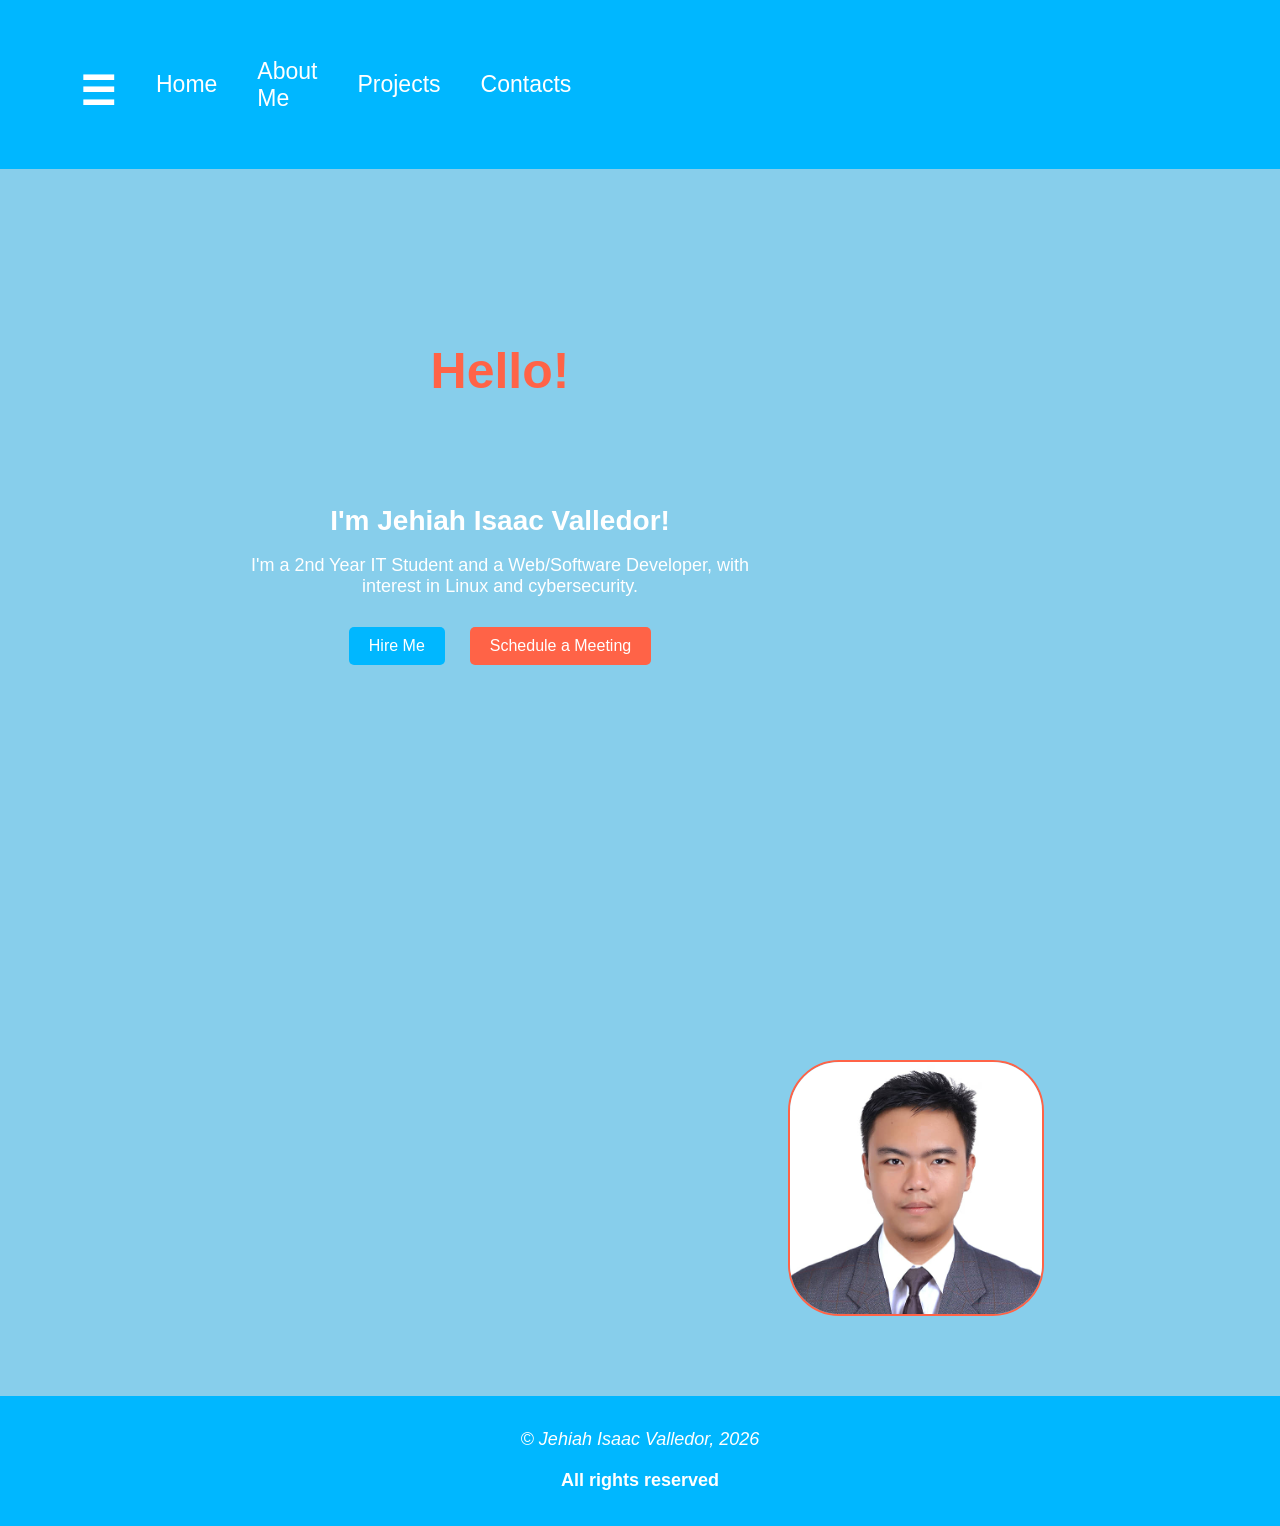
<file: index.html>
<!DOCTYPE html>
<html lang="en">
<head>
    <meta charset="UTF-8">
    <meta name="viewport" content="width=device-width, initial-scale=1.0">
    <title>Jehiah Isaac Valledor Portfolio</title>
    <link rel="icon" type="icon/x-image" href="JIV_logo.png">
    <link rel="stylesheet" href="style.css">
    <script src="script.js" defer></script>
</head>
<body>
    <header id="header">
        <nav>
            <ul>
                <li><h1 class="hamburger-icon" id="hamburger-icon" onclick="run.toggleSidebar()">&#9776;</h1></li>
                <li><a href="https://jehiahisaacvalledor.netlify.app/">Home</a></li>
                <li><a href="https://jehiahisaacvalledor.netlify.app/about">About Me</a></li>
                <li><a href="https://jehiahisaacvalledor.netlify.app/project">Projects</a></li>
                <li><a href="https://jehiahisaacvalledor.netlify.app/contact">Contacts</a></li>
            </ul>
        </nav>
        <img class="logo" src="JIV_logo.png" alt="Website Logo">
    </header>
    <main>
        <aside class="sidebar" id="sidebar"> <!-- Sidebar element that will be toggled when the hamburger icon is clicked -->
            <ul class="sidebar-ul">
                <h2>More Options</h2>
                <hr>
                <li><a class="sidebar-list" href="Jehiah Isaac Valledor's Resume.pdf" download>Download my Resume</a></li>
                <li><a class="sidebar-list" href="https://jehiahisaacvalledor.netlify.app/schedule-meeting.html">Schedule a Meeting</a></li>
                <li><a class="sidebar-list" href="https://jehiahisaacvalledor.netlify.app/hire-me.html">Hire Me</a></li>
                <li><a class="sidebar-list" href="https://jehiahisaacvalledor.netlify.app/settings.html">Settings</a></li>
            </ul>
        </aside>
        <section class="opening-section" id="opening-section">
            <div class="left-container">
                <h1 class="greeting" id="greetings"></h1>
                <h2>I'm Jehiah Isaac Valledor!</h2>
                <p class="left-text">
                    I'm a 2nd Year IT Student and a Web/Software Developer, with interest in Linux and cybersecurity.
                </p>
                <div class="button-container">
                    <a href="hire-me.html" class="primary-btn">Hire Me</a>
                    <a href="schedule-meeting.html" class="secondary-btn">Schedule a Meeting</a>
        </div>
            </div>
            <img id="image" class="image" src="profile.jpg" alt="Jehiah Isaac Profile">
        </section>
    </main>
    <footer>
        <center>
        <p><i>&copy; Jehiah Isaac Valledor, <span id="footer-year"></span></i></p>
        <p><b>All rights reserved</b></p>
        </center>
    </footer>
</body>
</html>
</file>
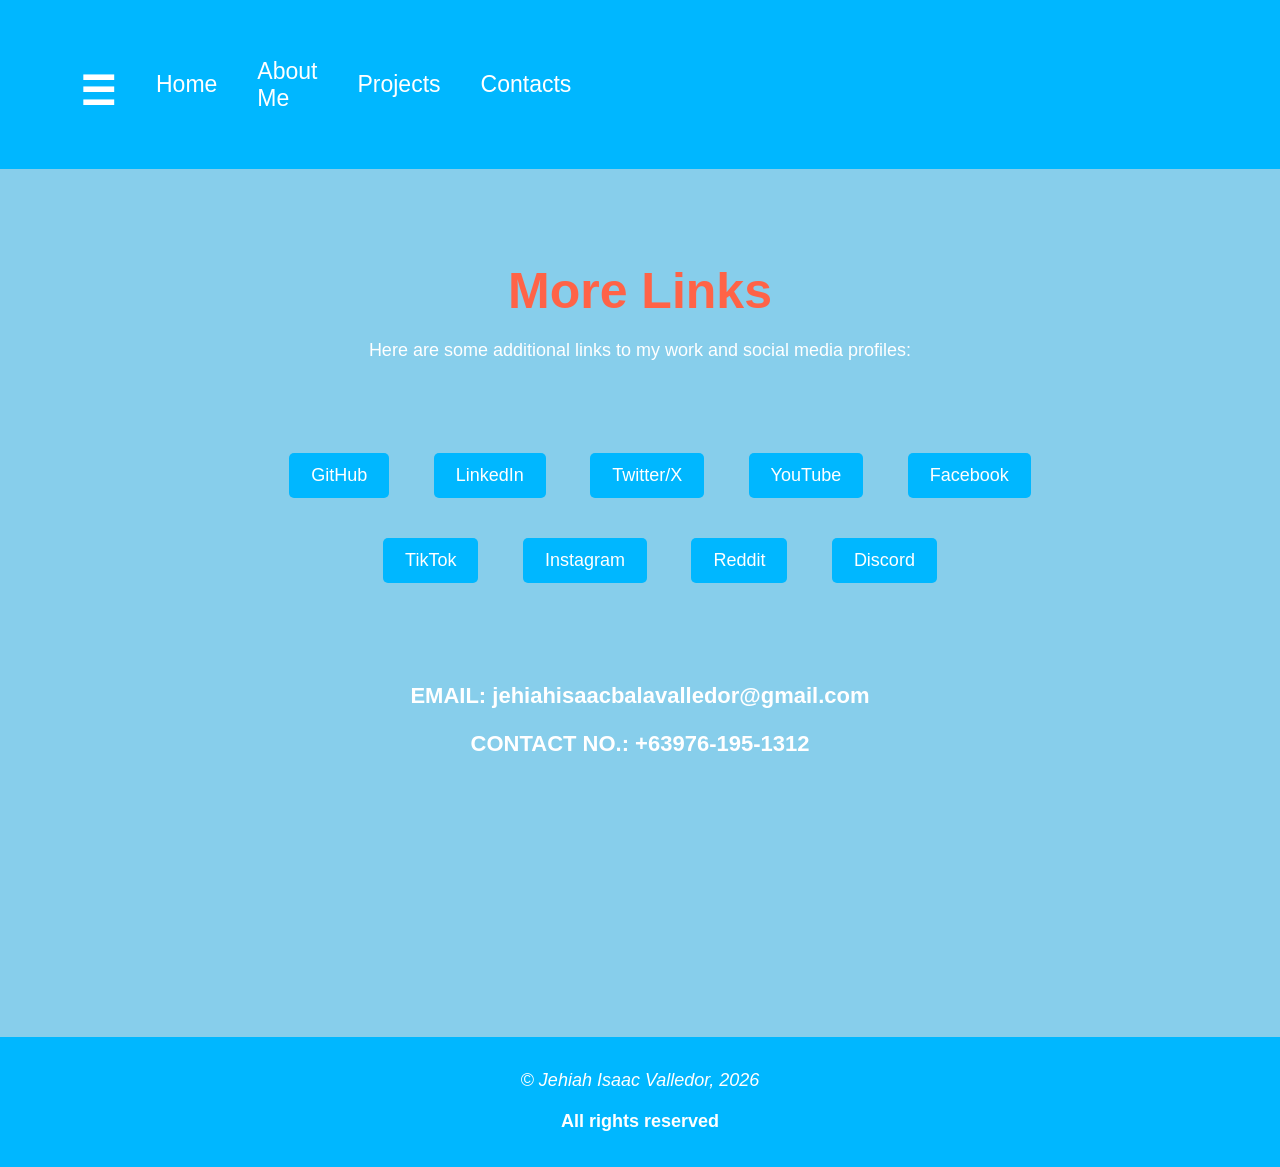
<file: contact.html>
<!DOCTYPE html>
<html lang="en">
<head>
    <meta charset="UTF-8">
    <meta name="viewport" content="width=device-width, initial-scale=1.0">
    <title>Jehiah Isaac Valledor Portfolio</title>
    <link rel="icon" type="icon/x-image" href="JIV_logo.png">
    <link rel="stylesheet" href="style.css">
    <script src="script.js" defer></script>
</head>
<body>
    <header id="header">
        <nav>
            <ul>
                <li><h1 class="hamburger-icon" id="hamburger-icon" onclick="run.toggleSidebar()">&#9776;</h1></li>
                <li><a href="https://jehiahisaacvalledor.netlify.app/">Home</a></li>
                <li><a href="https://jehiahisaacvalledor.netlify.app/about">About Me</a></li>
                <li><a href="https://jehiahisaacvalledor.netlify.app/project">Projects</a></li>
                <li><a href="https://jehiahisaacvalledor.netlify.app/contact">Contacts</a></li>
            </ul>
        </nav>
        <img class="logo" src="JIV_logo.png" alt="Website Logo">
    </header>
    <main>
        <aside class="sidebar" id="sidebar"> <!-- Sidebar element that will be toggled when the hamburger icon is clicked -->
            <ul class="sidebar-ul">
                <h2>More Options</h2>
                <hr>
                <li><a class="sidebar-list" href="Jehiah Isaac Valledor's Resume.pdf" download>Download my Resume</a></li>
                <li><a class="sidebar-list" href="https://jehiahisaacvalledor.netlify.app/schedule-meeting.html">Schedule a Meeting</a></li>
                <li><a class="sidebar-list" href="https://jehiahisaacvalledor.netlify.app/hire-me.html">Hire Me</a></li>
                <li><a class="sidebar-list" href="https://jehiahisaacvalledor.netlify.app/settings.html">Settings</a></li>
            </ul>
        </aside>
        <section id="more-links">
            <h1 class="color">More Links</h1>
            <p>Here are some additional links to my work and social media profiles:</p><br><br>
            <ul>
                <li class="links"><a href="https://github.com/jehiahisaacbalavalledor-bit">GitHub</a></li>
                <li class="links"><a href="https://www.linkedin.com/in/jehiah-isaac-bala-valledor-67865a400/">LinkedIn</a></li>
                <li class="links"><a href="https://x.com/frosty_cakes88">Twitter/X</a></li>
                <li class="links"><a href="https://www.youtube.com/@iceywolf88">YouTube</a></li>
                <li class="links"><a href="https://www.facebook.com/jehiah.isaac.bala.valledor">Facebook</a></li>
                <li class="links"><a href="www.tiktok.com/@frostycakes88_official">TikTok</a></li>
                <li class="links"><a href="https://www.instagram.com/jehiahisaac88/">Instagram</a></li>
                <li class="links"><a href="https://www.reddit.com/user/Xx_MlGnOScOp3r88_xX/">Reddit</a></li>
                <li class="links"><a href="https://discord.com/users/1291354387322634260">Discord</a></li>
            </ul>
            <div class="other-contacts">
                <h3>EMAIL: jehiahisaacbalavalledor@gmail.com</h3>
                <h3>CONTACT NO.: +63976-195-1312</h3>
            </div>
        </section>
    </main>
    <footer>
        <center>
        <p><i>&copy; Jehiah Isaac Valledor, <span id="footer-year"></span></i></p>
        <p><b>All rights reserved</b></p>
        </center>
    </footer>
</body>
</html>
</file>
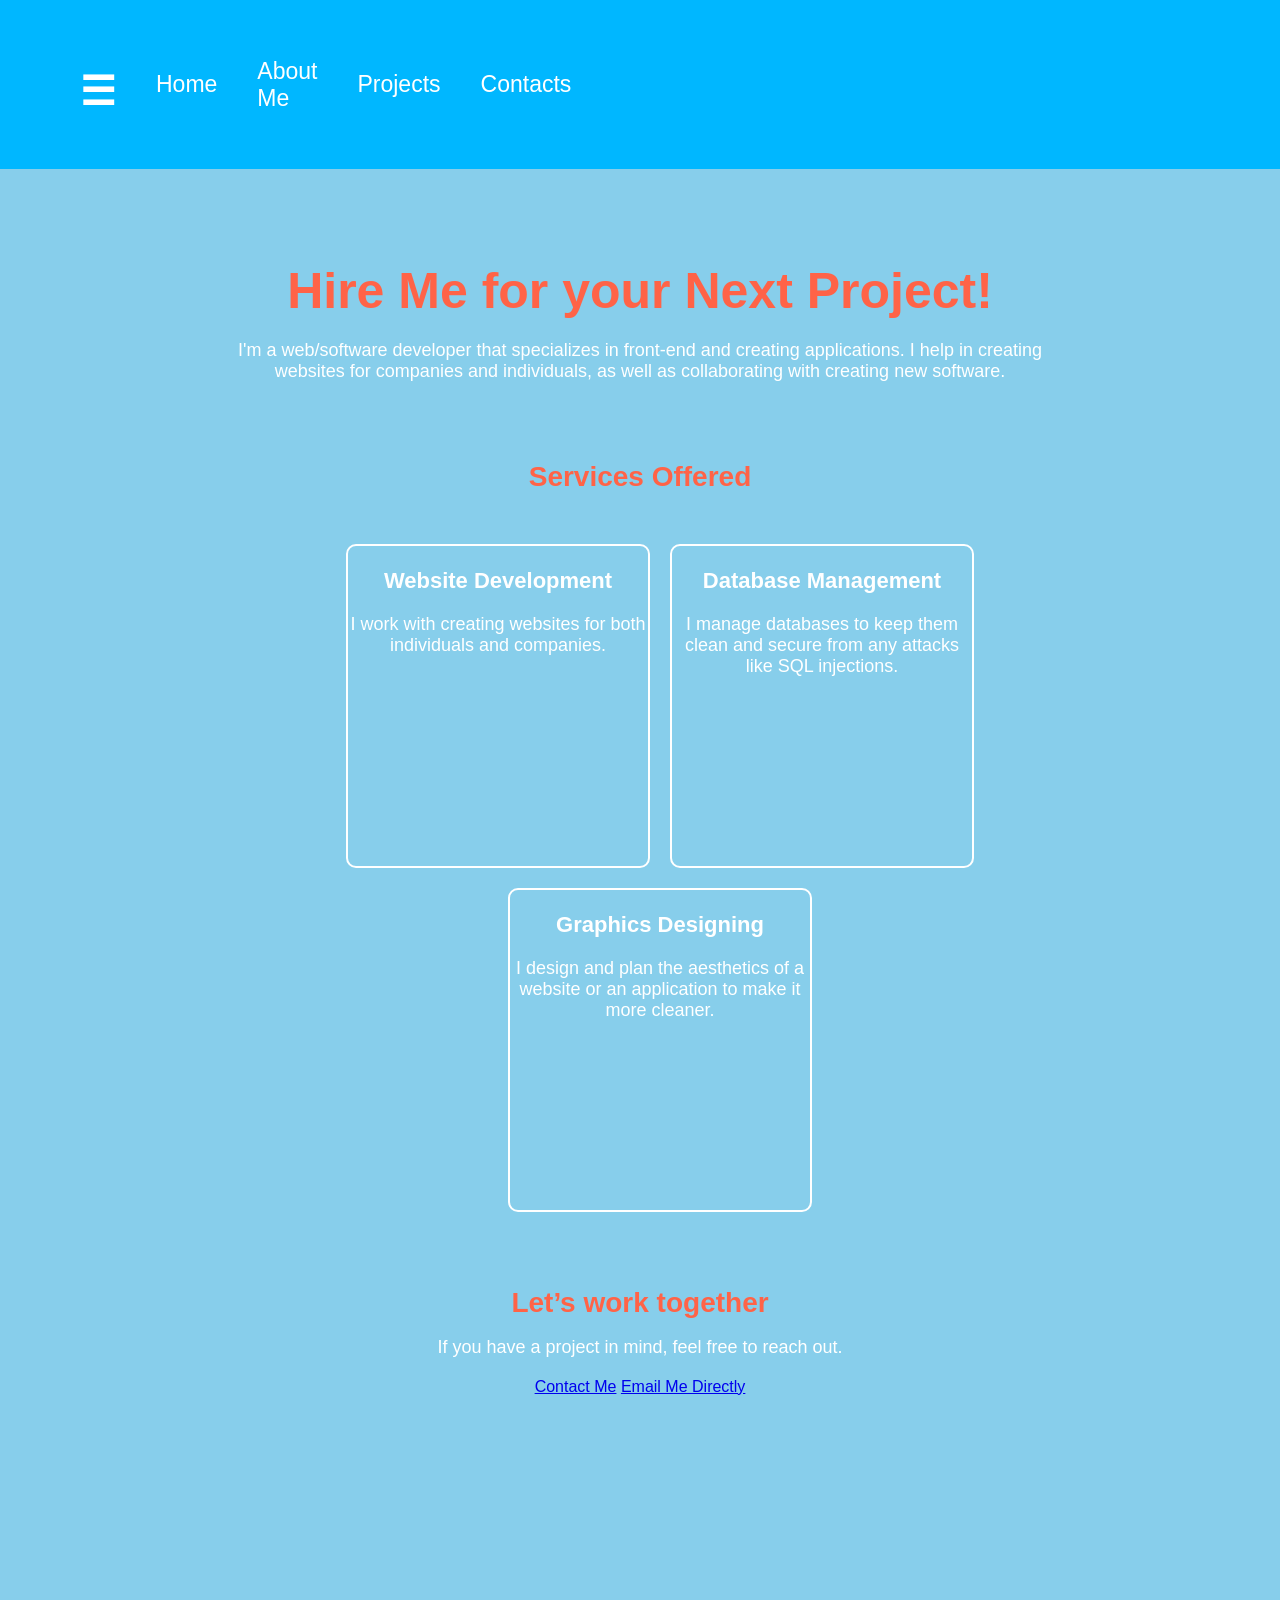
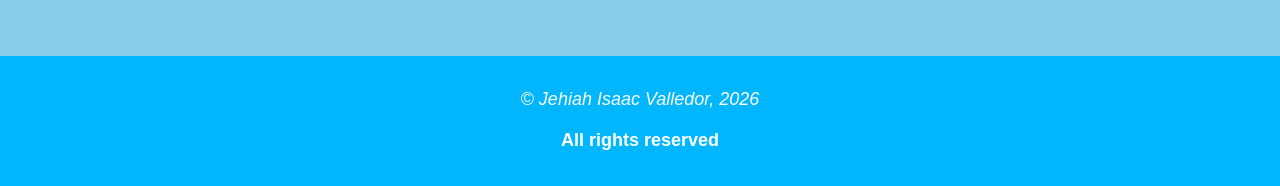
<file: hire-me.html>
<!DOCTYPE html>
<html lang="en">
<head>
    <meta charset="UTF-8">
    <meta name="viewport" content="width=device-width, initial-scale=1.0">
    <title>Jehiah Isaac Valledor Portfolio</title>
    <link rel="icon" type="icon/x-image" href="JIV_logo.png">
    <link rel="stylesheet" href="style.css">
    <script src="script.js" defer></script>
</head>
<body>
    <header id="header">
        <nav>
            <ul>
                <li><h1 class="hamburger-icon" id="hamburger-icon" onclick="run.toggleSidebar()">&#9776;</h1></li>
                <li><a href="https://jehiahisaacvalledor.netlify.app/">Home</a></li>
                <li><a href="https://jehiahisaacvalledor.netlify.app/about">About Me</a></li>
                <li><a href="https://jehiahisaacvalledor.netlify.app/project">Projects</a></li>
                <li><a href="https://jehiahisaacvalledor.netlify.app/contact">Contacts</a></li>
            </ul>
        </nav>
        <img class="logo" src="JIV_logo.png" alt="Website Logo">
    </header>
    <main>
        <aside class="sidebar" id="sidebar"> <!-- Sidebar element that will be toggled when the hamburger icon is clicked -->
            <ul class="sidebar-ul">
                <h2>More Options</h2>
                <hr>
                <li><a class="sidebar-list" href="Jehiah Isaac Valledor's Resume.pdf" download>Download my Resume</a></li>
                <li><a class="sidebar-list" href="https://jehiahisaacvalledor.netlify.app/schedule-meeting.html">Schedule a Meeting</a></li>
                <li><a class="sidebar-list" href="https://jehiahisaacvalledor.netlify.app/hire-me.html">Hire Me</a></li>
                <li><a class="sidebar-list" href="https://jehiahisaacvalledor.netlify.app/settings.html">Settings</a></li>
            </ul>
        </aside>
        <section class="hire-me">
            <h1 class="color">Hire Me for your Next Project!</h1>
            <p>
                I'm a web/software developer that specializes in front-end and creating applications. 
                I help in creating websites for companies and individuals, as well as collaborating with creating new software.
            </p><br><br>
            <div class="services-container">
                <h2 class="color">Services Offered</h2>
                <ul class="services-container">
                    <div class="service">
                        <h3>Website Development</h3>
                        <p>I work with creating websites for both individuals and companies.</p>
                    </div>
                    <div class="service">
                        <h3>Database Management</h3>
                        <p>I manage databases to keep them clean and secure from any attacks like SQL injections.</p>
                    </div>
                    <div class="service">
                        <h3>Graphics Designing</h3>
                        <p>I design and plan the aesthetics of a website or an application to make it more cleaner.</p>
                    </div>
                </ul>
            </div><br><br>
            <h2 class="color">Let’s work together</h2>
            <p>If you have a project in mind, feel free to reach out.</p>
            <a href="/contact" class="btn">Contact Me</a>
            <a href="mailto:jehiahisaacbalavalledor@gmail.com" class="btn">Email Me Directly</a>
        </section>
    </main>
    </main>
    <footer>
        <center>
        <p><i>&copy; Jehiah Isaac Valledor, <span id="footer-year"></span></i></p>
        <p><b>All rights reserved</b></p>
        </center>
    </footer>
</body>
</html>
</file>
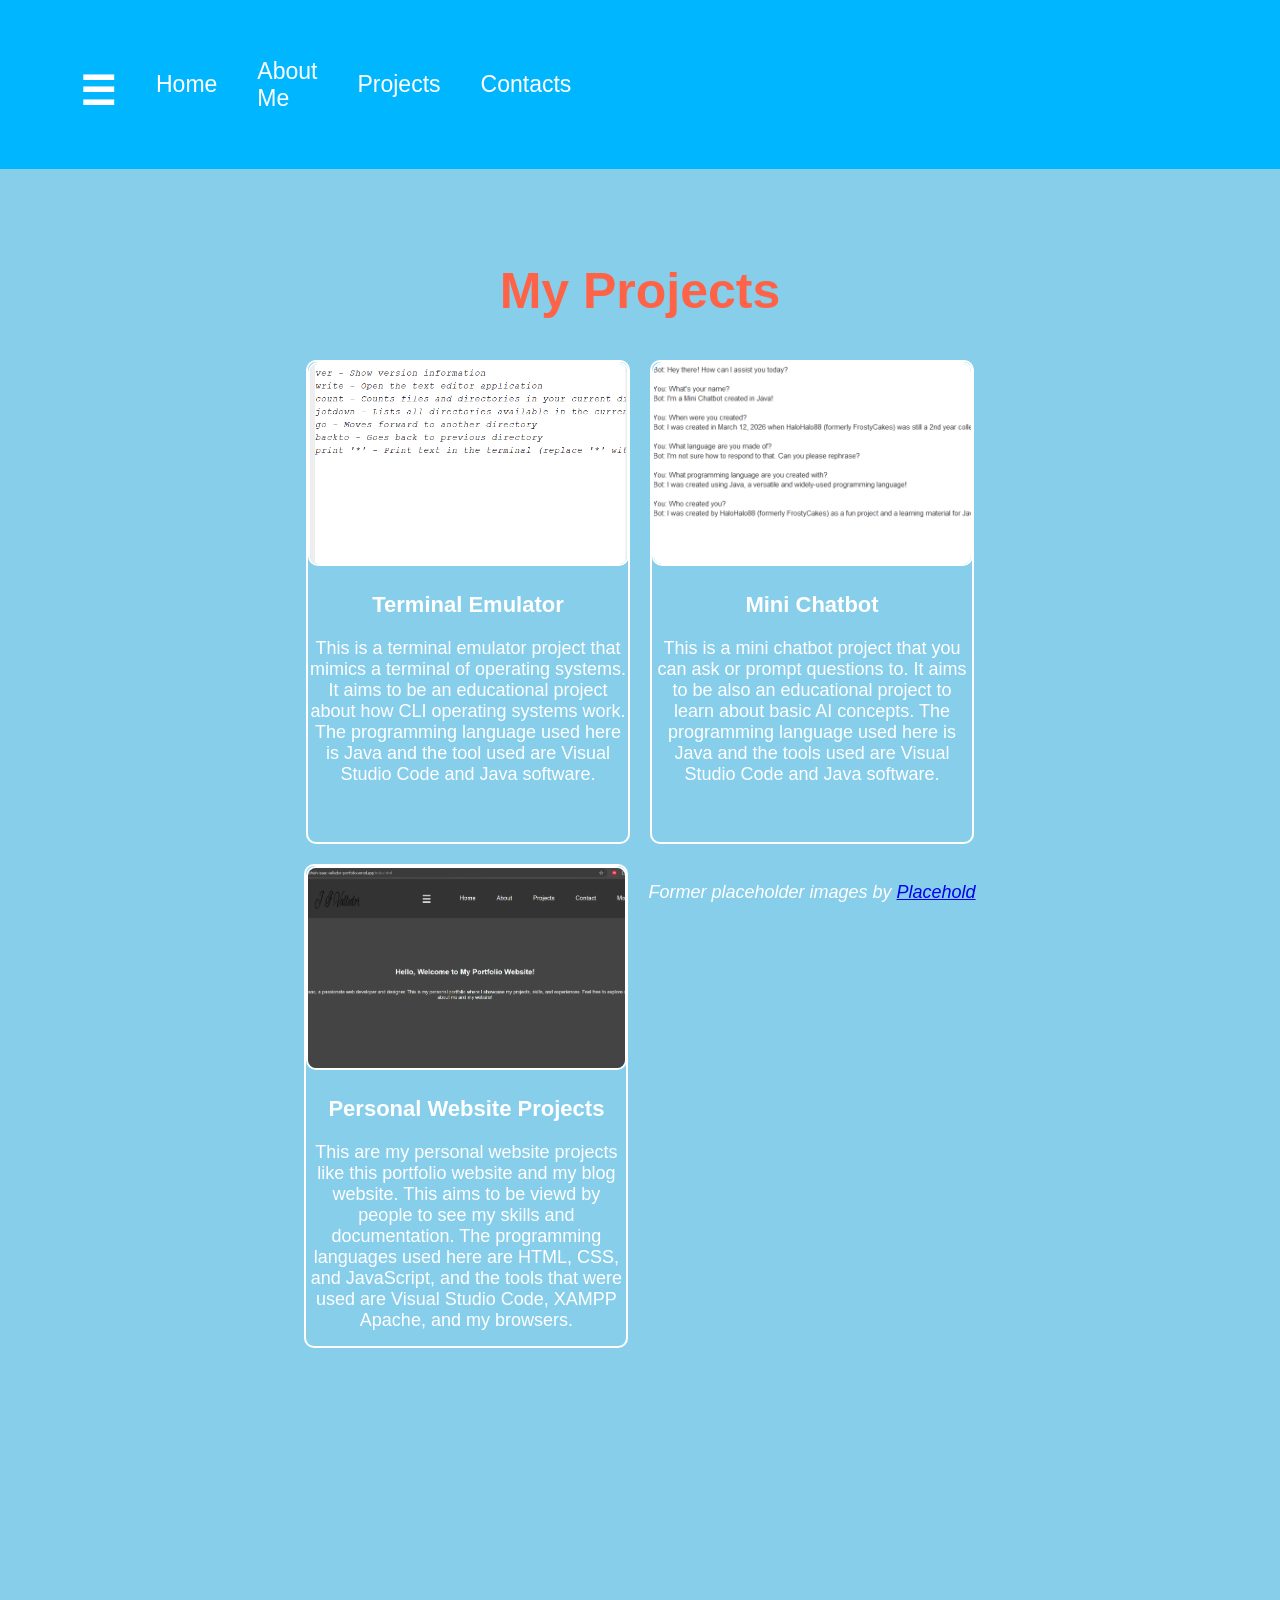
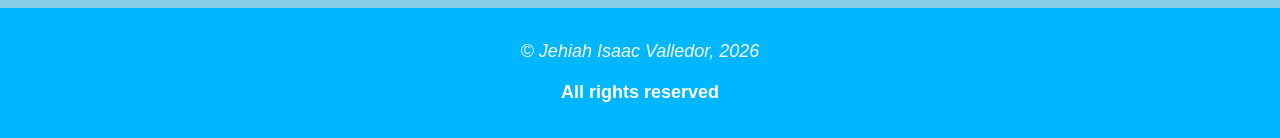
<file: project.html>
<!DOCTYPE html>
<html lang="en">
<head>
    <meta charset="UTF-8">
    <meta name="viewport" content="width=device-width, initial-scale=1.0">
    <title>Jehiah Isaac Valledor Portfolio</title>
    <link rel="icon" type="icon/x-image" href="JIV_logo.png">
    <link rel="stylesheet" href="style.css">
    <script src="script.js" defer></script>
</head>
<body>
    <header id="header">
        <nav>
            <ul>
                <li><h1 class="hamburger-icon" id="hamburger-icon" onclick="run.toggleSidebar()">&#9776;</h1></li>
                <li><a href="https://jehiahisaacvalledor.netlify.app/">Home</a></li>
                <li><a href="https://jehiahisaacvalledor.netlify.app/about">About Me</a></li>
                <li><a href="https://jehiahisaacvalledor.netlify.app/project">Projects</a></li>
                <li><a href="https://jehiahisaacvalledor.netlify.app/contact">Contacts</a></li>
            </ul>
        </nav>
        <img class="logo" src="JIV_logo.png" alt="Website Logo">
    </header>
    <main>
        <aside class="sidebar" id="sidebar"> <!-- Sidebar element that will be toggled when the hamburger icon is clicked -->
            <ul class="sidebar-ul">
                <h2>More Options</h2>
                <hr>
                <li><a class="sidebar-list" href="Jehiah Isaac Valledor's Resume.pdf" download>Download my Resume</a></li>
                <li><a class="sidebar-list" href="https://jehiahisaacvalledor.netlify.app/schedule-meeting.html">Schedule a Meeting</a></li>
                <li><a class="sidebar-list" href="https://jehiahisaacvalledor.netlify.app/hire-me.html">Hire Me</a></li>
                <li><a class="sidebar-list" href="https://jehiahisaacvalledor.netlify.app/settings.html">Settings</a></li>
            </ul>
        </aside>
        <section class="projects-container">
            <h1 class="color">My Projects</h1>
            <div class="projects-container">
                <div class="project">
                    <img src="Screenshot (1039).png" alt="Terminal Emulator Image" class="project-image">
                    <h3>Terminal Emulator</h3>
                    <p>This is a terminal emulator project that mimics a terminal of operating systems. It aims to be an educational project about how CLI operating systems work. The programming language used here is Java and the tool used are Visual Studio Code and Java software.</p>
                </div>
                <div class="project">
                    <img src="Screenshot (1042).png" alt="Mini Chatbot Image" class="project-image">
                    <h3>Mini Chatbot</h3>
                    <p>This is a mini chatbot project that you can ask or prompt questions to. It aims to be also an educational project to learn about basic AI concepts. The programming language used here is Java and the tools used are Visual Studio Code and Java software.</p>
                </div>
                <div class="project">
                    <img src="Screenshot (1044).png" alt="Personal Website Image" class="project-image">
                    <h3>Personal Website Projects</h3>
                    <p>This are my personal website projects like this portfolio website and my blog website. This aims to be viewd by people to see my skills and documentation. The programming languages used here are HTML, CSS, and JavaScript, and the tools that were used are Visual Studio Code, XAMPP Apache, and my browsers.</p>
                </div>
                <p><i>Former placeholder images by <a href="https://placehold.co/">Placehold</a></i></p>
            </div>
        </section>
    </main>
    <footer>
        <center>
        <p><i>&copy; Jehiah Isaac Valledor, <span id="footer-year"></span></i></p>
        <p><b>All rights reserved</b></p>
        </center>
    </footer>
</body>
</html>
</file>
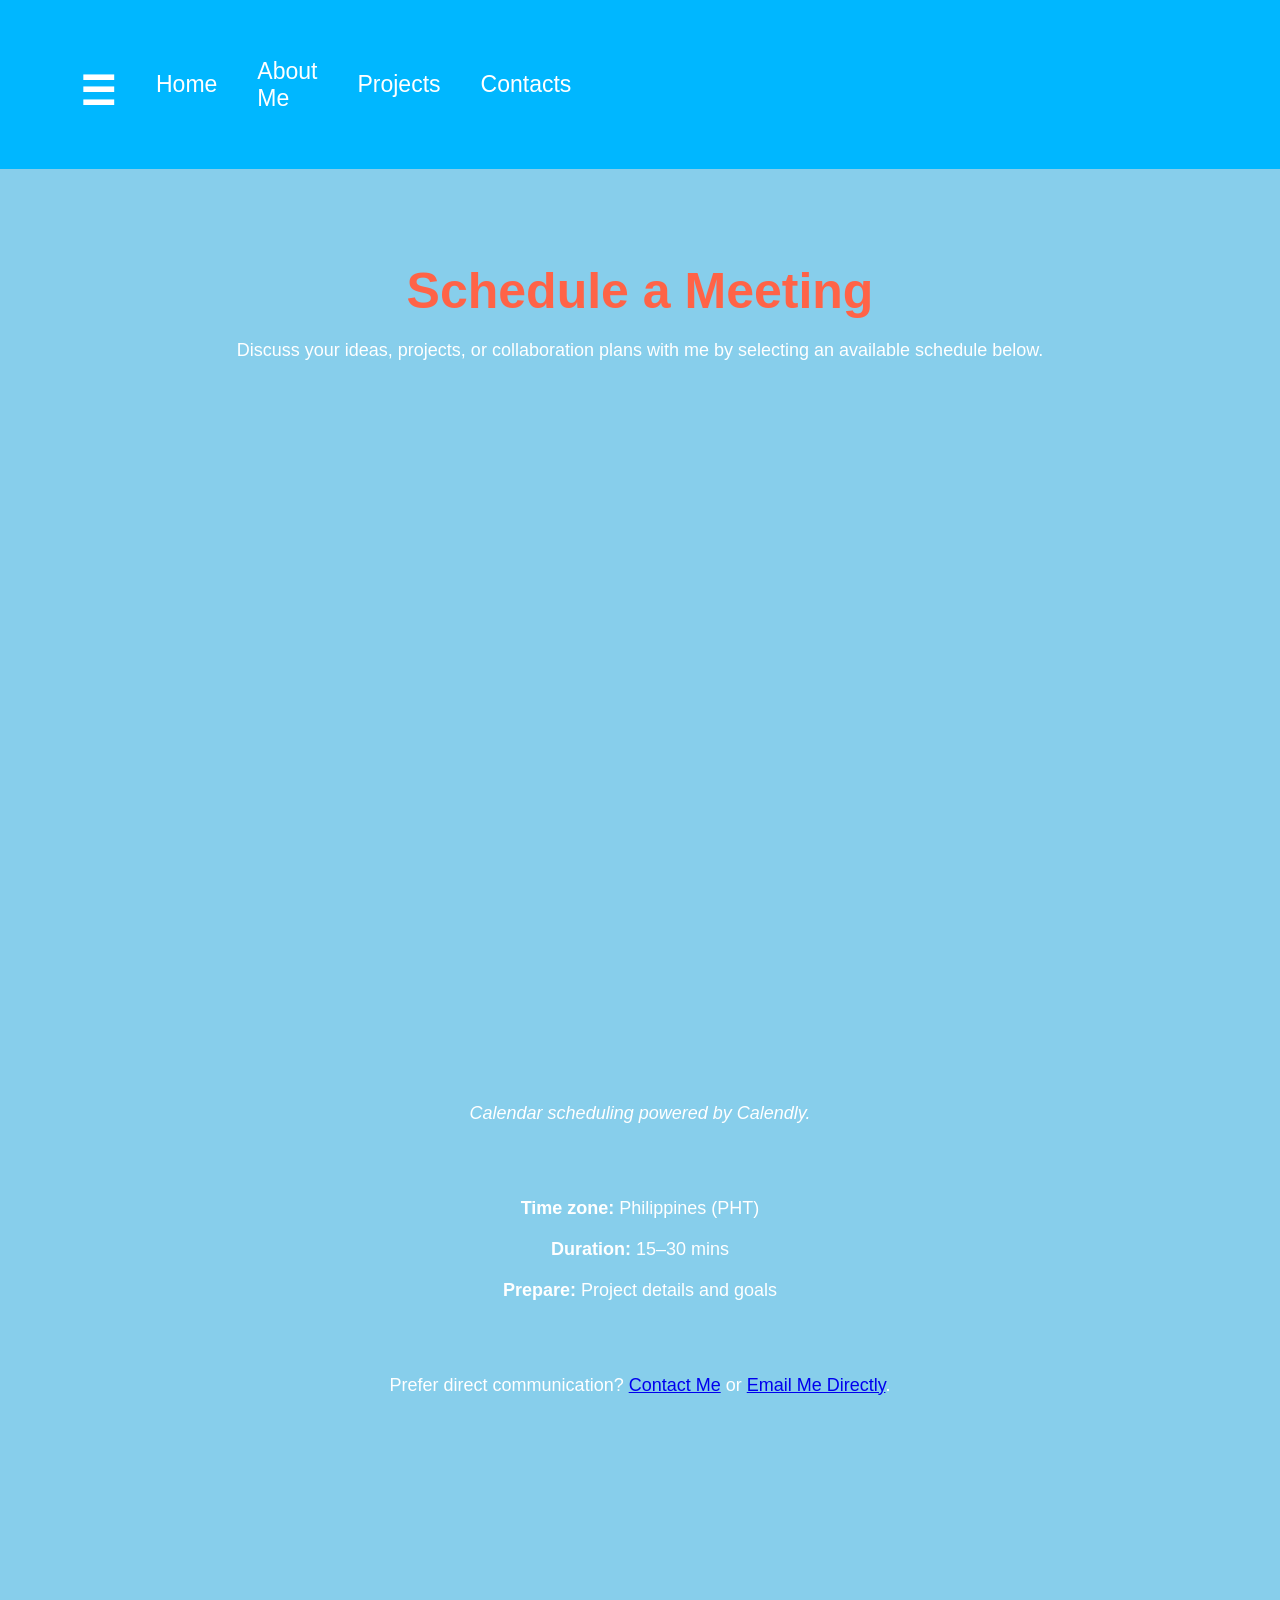
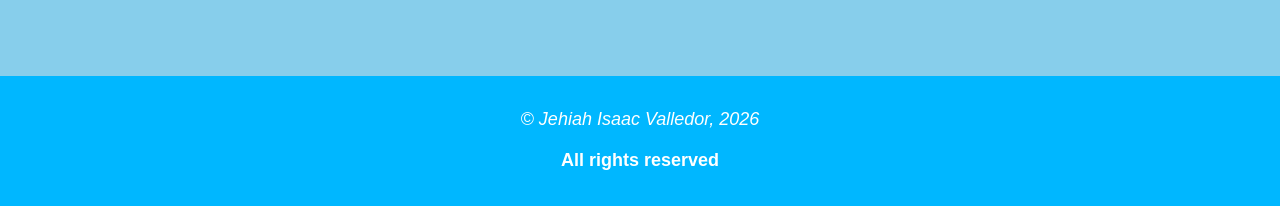
<file: schedule-meeting.html>
<!DOCTYPE html>
<html lang="en">
<head>
    <meta charset="UTF-8">
    <meta name="viewport" content="width=device-width, initial-scale=1.0">
    <title>Jehiah Isaac Valledor Portfolio</title>
    <link rel="icon" type="icon/x-image" href="JIV_logo.png">
    <link rel="stylesheet" href="style.css">
    <script src="script.js" defer></script>
</head>
<body>
    <header id="header">
        <nav>
            <ul>
                <li><h1 class="hamburger-icon" id="hamburger-icon" onclick="run.toggleSidebar()">&#9776;</h1></li>
                <li><a href="https://jehiahisaacvalledor.netlify.app/">Home</a></li>
                <li><a href="https://jehiahisaacvalledor.netlify.app/about">About Me</a></li>
                <li><a href="https://jehiahisaacvalledor.netlify.app/project">Projects</a></li>
                <li><a href="https://jehiahisaacvalledor.netlify.app/contact">Contacts</a></li>
            </ul>
        </nav>
        <img class="logo" src="JIV_logo.png" alt="Website Logo">
    </header>
    <main>
        <aside class="sidebar" id="sidebar"> <!-- Sidebar element that will be toggled when the hamburger icon is clicked -->
            <ul class="sidebar-ul">
                <h2>More Options</h2>
                <hr>
                <li><a class="sidebar-list" href="Jehiah Isaac Valledor's Resume.pdf" download>Download my Resume</a></li>
                <li><a class="sidebar-list" href="https://jehiahisaacvalledor.netlify.app/schedule-meeting.html">Schedule a Meeting</a></li>
                <li><a class="sidebar-list" href="https://jehiahisaacvalledor.netlify.app/hire-me.html">Hire Me</a></li>
                <li><a class="sidebar-list" href="https://jehiahisaacvalledor.netlify.app/settings.html">Settings</a></li>
            </ul>
        </aside>
        <section>
            <h1 class="color">Schedule a Meeting</h1>
            <p>Discuss your ideas, projects, or collaboration plans with me by selecting an available schedule below.</p>
            <iframe src="https://calendly.com/jehiahisaacbalavalledor/30min" width="100%" height="700" frameborder="0"></iframe>
            <p><i>Calendar scheduling powered by Calendly.</i></p>
            <br><br>
            <div class="meeting-info">
                <p><strong>Time zone:</strong> Philippines (PHT)</p>
                <p><strong>Duration:</strong> 15–30 mins</p>
                <p><strong>Prepare:</strong> Project details and goals</p>
            </div>
            <br><br>
            <p>Prefer direct communication? <a href="https://jehiahisaacvalledor.netlify.app/contact">Contact Me</a> or <a href="mailto:jehiahisaacbalavalledor@gmail.com">Email Me Directly</a>.</p>
        </section>
    </main>
    <footer>
        <center>
        <p><i>&copy; Jehiah Isaac Valledor, <span id="footer-year"></span></i></p>
        <p><b>All rights reserved</b></p>
        </center>
    </footer>
</body>
</html>
</file>
<file: style.css>
body {
    font-family: Arial, sans-serif;
    margin: 0;
    padding: 0;
    background-color: skyblue;
}

header {
    width: 100%;
    background-color: rgb(0, 183, 255);
    position: fixed;
    top: 0;
    color: #fff;
    padding: 20px 0;
    display: flex;
    transform: translateY(0);
    transition: transform 0.35s cubic-bezier(0.4, 0, 0.2, 1);
    z-index: 1;
}

header.hide {
    transform: translateY(-100%)
}

nav {
    padding: 15px 20px;
}

nav ul {
    float: right;
    display: flex;
    align-items: center;
    justify-content: center;
    gap: 40px;
    list-style: none;
    margin: 0;
    padding: 0;
}

nav li {
    display: flex;
    align-items: center;
}

nav a {
    color: white;
    text-decoration: none;
    font-size: 23px;
    font-weight: 500;
    transition: color 0.3s ease,
    transform 0.3s ease;
}

nav a:hover {
    color: #ff6347;
    transform: scale(1.05);
}

main {
    padding: 20px;
    text-align: center;
}

section {
    margin-bottom: 40px;
    padding: 200px;
    justify-content: justify;
}

.left-container {
    float: left;
    width: 500px;
    height: 600px;
    justify-content: justify;
    margin: 80px 30px;
}

.introduction {
    margin-top: 140px;
}

.skills-container {
    display: flex;
    flex-wrap: wrap;
    list-style-type: none;
    justify-content: center;
    gap: 20px;
}

.skills {
    width: 240px;
    height: 270px;
    border: 2px solid white;
    border-radius: 10px;
    justify-content: center;
    gap: 20px;
    color: white;
    transition: all 0.3s ease;
}

.skills:hover {
    transform: scale(1.1);
}

.services-container {
    display: flex;
    flex-wrap: wrap;
    list-style-type: none;
    justify-content: center;
    gap: 20px;
}

.service {
    width: 300px;
    height: 320px;
    border: 2px solid white;
    border-radius: 10px;
    justify-content: center;
    gap: 20px;
    color: white;
    transition: all 0.3s ease;
}

.service:hover {
    transform: scale(1.1);
}

.projects-container {
    display: flex;
    flex-wrap: wrap;
    justify-content: center;
    gap: 20px;
}

.project {
    width: 320px;
    height: 480px;
    border: 2px solid white;
    border-radius: 10px;
    justify-content: center;
    gap: 20px;
    transition: all 0.3s ease;
}

.project:hover {
    transform: scale(1.1);
}

.links-container {
    display: flex;
    justify-content: center;
    margin-top: 40px;
    gap: 20px;
}

.links {
    margin: 20px;
    display: inline-block;
    padding: 10px 20px;
    background-color: rgb(0, 183, 255);
    color: white;
    text-decoration: none;
    border: 2px solid transparent;
    border-radius: 5px;
    transition: all 0.3s ease;
}

.links:hover {
    background-color: #ff6347;
    border-color: white;
}

.links a {
    color: white;
    text-decoration: none;
    font-size: 18px;
}

.other-contacts {
    margin-top: 80px;
}

/*LITERACY PROGRESS BAR*/
.literacy-container {
    display: flex;
    flex-wrap: wrap;
    justify-content: center;
    gap: 16px;
    padding: 0;
    margin: 0;
    list-style: none;
}

.literacy {
    width: 170px;
    min-height: 170px;
    border: 2px solid white;
    border-radius: 10px;
    padding: 12px;
    color: white;
    text-align: center;
    transition: all 0.3s ease;
}

.literacy:hover {
    transform: scale(1.1);
}

.progress {
    width: 100%;
    height: 10px;
    background: rgba(255,255,255,.25);
    border-radius: 999px;
    margin-top: 8px;
    overflow: hidden;
}

.progress-fill {
    display: block;
    height: 100%;
    width: 0;
    background: linear-gradient(90deg, #ff6347, #ffd700);
    border-radius: 999px;
    transition: width 0.5s ease;
}

footer {
    position: relative;
    background-color: rgb(0, 183, 255);
    color: white;
    width: 100%;
    min-height: 60px;
    display: flex;
    justify-content: center;
    align-items: center;
    padding: 15px;
    box-sizing: border-box;
    font-size: 14px;
    text-align: center;
}

/*SIDEBAR*/
.hamburger-icon {
    font-size: 40px;
    margin-left: 60px;
    cursor: pointer;
    transition: all 0.3s ease;
}

.hamburger-icon:hover {
    transform: rotate(360deg);
    color: #ff6347;
}

.sidebar {
    position: fixed;
    top: 0;
    right: -290px;
    width: 250px;
    height: 100%;
    background-color: rgb(0, 183, 255, 0.75);
    color: white;
    font-size: 20px;
    padding: 20px;
    border: white 3px;
    transition: all 0.3s ease;
    z-index: 2;
}

.sidebar.active {
    right: 0; /* Show the sidebar when active if the JS adds "active" next to the class="sidebar", making it "class=sidebar active"*/
}

.sidebar-ul {
    list-style-type: none;
    padding: 0;
    margin: 0;
}

.sidebar li {
    list-style-type: none;
    color: white;
    text-decoration: none;
    margin-bottom: 20px;
    transition: all 0.3s ease;
}

.sidebar-list {
    color: white;
    text-decoration: none;
    transition: all 0.3s ease;
}

.sidebar-list:hover {
    color: #ff6347;
}

hr {
    border: 0;
    height: 1px;
    background-color: white;
    margin: 20px 0;
}

/*TEXT*/
h1 {
    color: white;
    font-size: 50px;
    margin-bottom: 20px;
}

.color {
    color: #ff6347;
}

h2 {
    color: white;
    font-size: 28px;
    margin-bottom: 15px;
}

h3 {
    color: white;
    font-size: 22px;
    margin-bottom: 20px;
}

p {
    color: white;
    font-size: 18px;
    margin-bottom: 20px;
}

.greeting {
    color: #ff6347;
    font-size: 50px;
    margin-bottom: 20px;
}

#greetings { /*To avoid the div jumping*/
    min-height: 120px;
    display: inline-block;
    white-space: nowrap;
    transition: transform 0.4s ease, opacity 0.4s ease;
}

.left-text {
    opacity: 0;
    transition: all 0.8s ease;
}

.left-text.show {
    opacity: 1;
    transform: scale(1);
}

.button-container {
    display: flex;
    justify-content: center;
    align-items: center;
    gap: 5px;
    margin-top: 10px;
}

.primary-btn {
    margin: 10px;
    padding: 10px 20px;
    background-color: rgb(0, 183, 255);
    color: white;
    border: white 3px;
    border-radius: 5px;
    cursor: pointer;
    transition: all 0.3s ease;
    text-decoration: none;
    opacity: 0;
    transition: all 0.3s ease;
}

.primary-btn:hover {
    transform: scale(1.2);
    background-color: rgb(130, 220, 255);
}

.primary-btn.show {
    opacity: 1;
    transform: scale(1);
}

.secondary-btn {
    margin: 10px;
    padding: 10px 20px;
    background-color: #ff6347;
    color: white;
    border: none;
    border-radius: 5px;
    cursor: pointer;
    transition: all 0.3s ease;
    text-decoration: none;
    opacity: 0;
}

.secondary-btn:hover {
    transform: scale(1.2);
    background-color: #ff9380;
}

.secondary-btn.show {
    opacity: 1;
    transform: scale(1);
}


/*IMAGE*/
.image {
    width: 30%;
    margin: 80px 16px;
    border-radius: 20%;
    border: #ff6347 solid 2px;
    float: right;
    opacity: 0;
    transform: scale(0.9);
    transition: all 0.8s ease;
}

.image.show {
    opacity: 1;
    transform: scale(1);
}

.logo {
    width: 80px;
    height: 80px;
    float: none;
    float: right;
    margin-left: 720px;
    margin-top: 30px;
}

.project-image {
    width: 99%;
    height: 200px;
    object-fit: cover;
    border-radius: 10px;
    border: white solid 2px;
}

.skills-image {
    width: 70%;
    object-fit: cover;
    border-radius: 10px;
    border: white solid 2px;
}

.experience-image {
    width: 80%;
    height: 75%;
    object-fit: cover;
    border-radius: 10px;
    border: white solid 2px;
}

.literacy-image {
    width: 80%;
    height: 75%;
    object-fit: cover;
    border-radius: 10px;
    border: white solid 2px;
}
</file>
